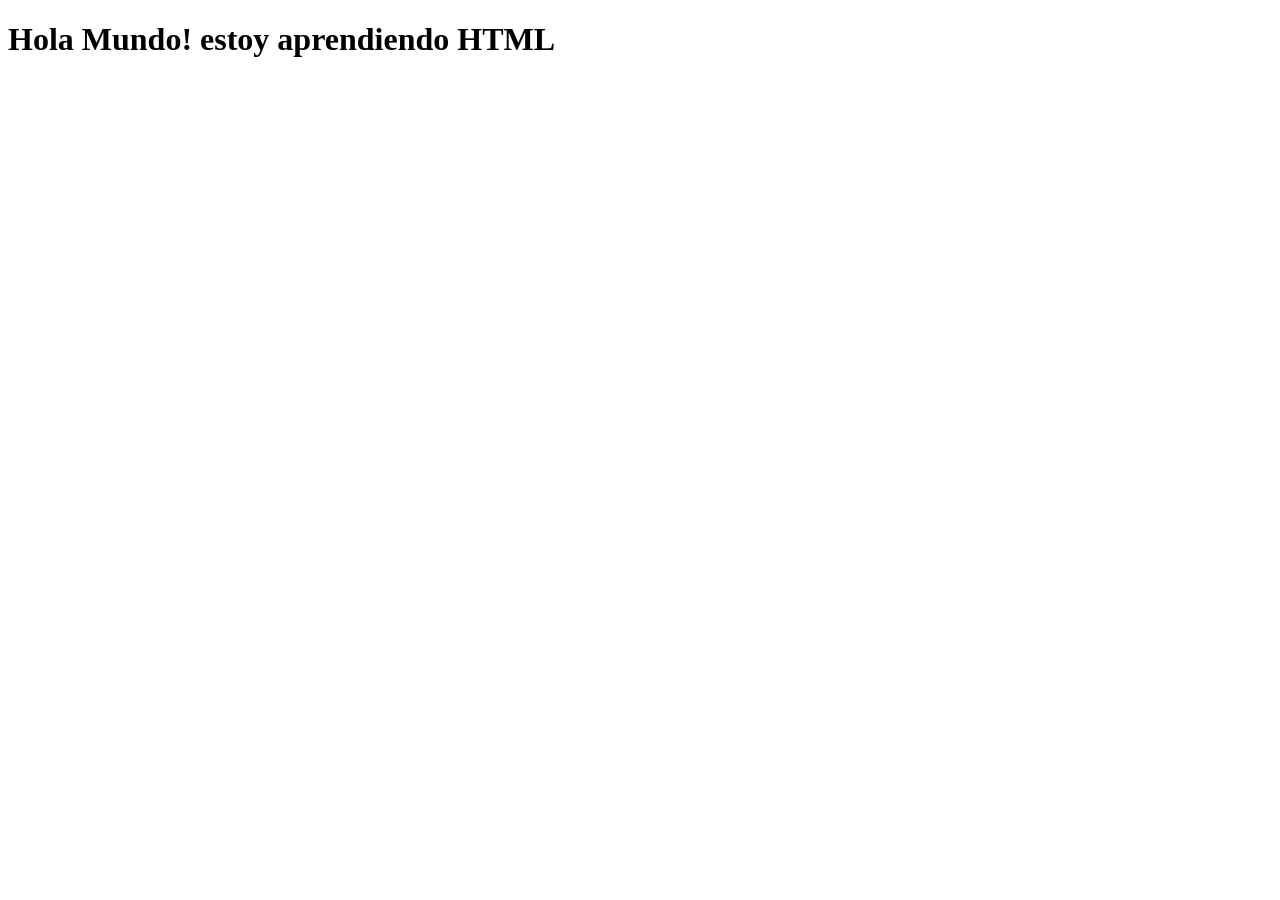
<file: html/01_hola_mundo.html>
<!DOCTYPE html>
<html lang="es">
    <head>
        <title>Mi primer pagina web</title>
        <meta charset="utf-8">
    </head>
    <body>
        <!--nota: h1 nos sirve para coloar un encabezado-->
        <h1>Hola Mundo! estoy aprendiendo HTML</h1> 
    </body>
</html>
</file>
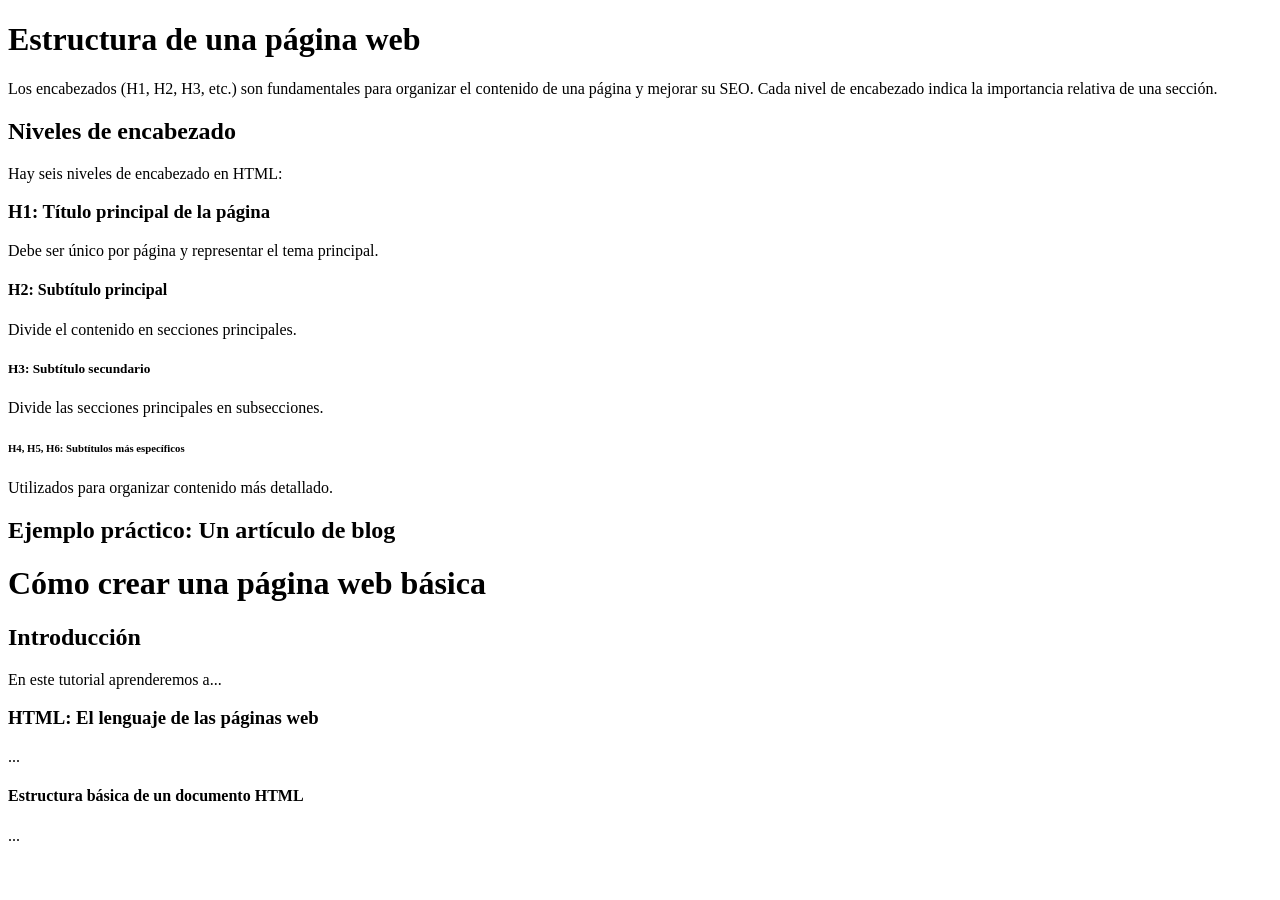
<file: html/02_titulares.html>
<!DOCTYPE html>
<html lang="en">
<head>
    <meta charset="UTF-8">
    <meta name="viewport" content="width=device-width, initial-scale=1.0">
    <title>Titulos en HTML</title>
</head>
<body>
    <h1>Estructura de una página web</h1>
    <p>Los encabezados (H1, H2, H3, etc.) son fundamentales para organizar el contenido de una página y mejorar su SEO. Cada nivel de encabezado indica la importancia relativa de una sección.</p>

    <h2>Niveles de encabezado</h2>
    <p>Hay seis niveles de encabezado en HTML:</p>
    <div>
        <h3>H1: Título principal de la página</h3>
        <p>Debe ser único por página y representar el tema principal.</p>
        <h4>H2: Subtítulo principal</h4>
        <p>Divide el contenido en secciones principales.</p>
        <h5>H3: Subtítulo secundario</h4>
        <p>Divide las secciones principales en subsecciones.</p>
        <h6>H4, H5, H6: Subtítulos más específicos</h6>
        <p>Utilizados para organizar contenido más detallado.</p>
    </div>

    <h2>Ejemplo práctico: Un artículo de blog</h2>
    <h1>Cómo crear una página web básica</h1>
    <h2>Introducción</h2>
    <p>En este tutorial aprenderemos a...</p>
    <h3>HTML: El lenguaje de las páginas web</h3>
    <p>...</p>
    <h4>Estructura básica de un documento HTML</h4>
    <p>...</p>
</body>
</html>
</file>
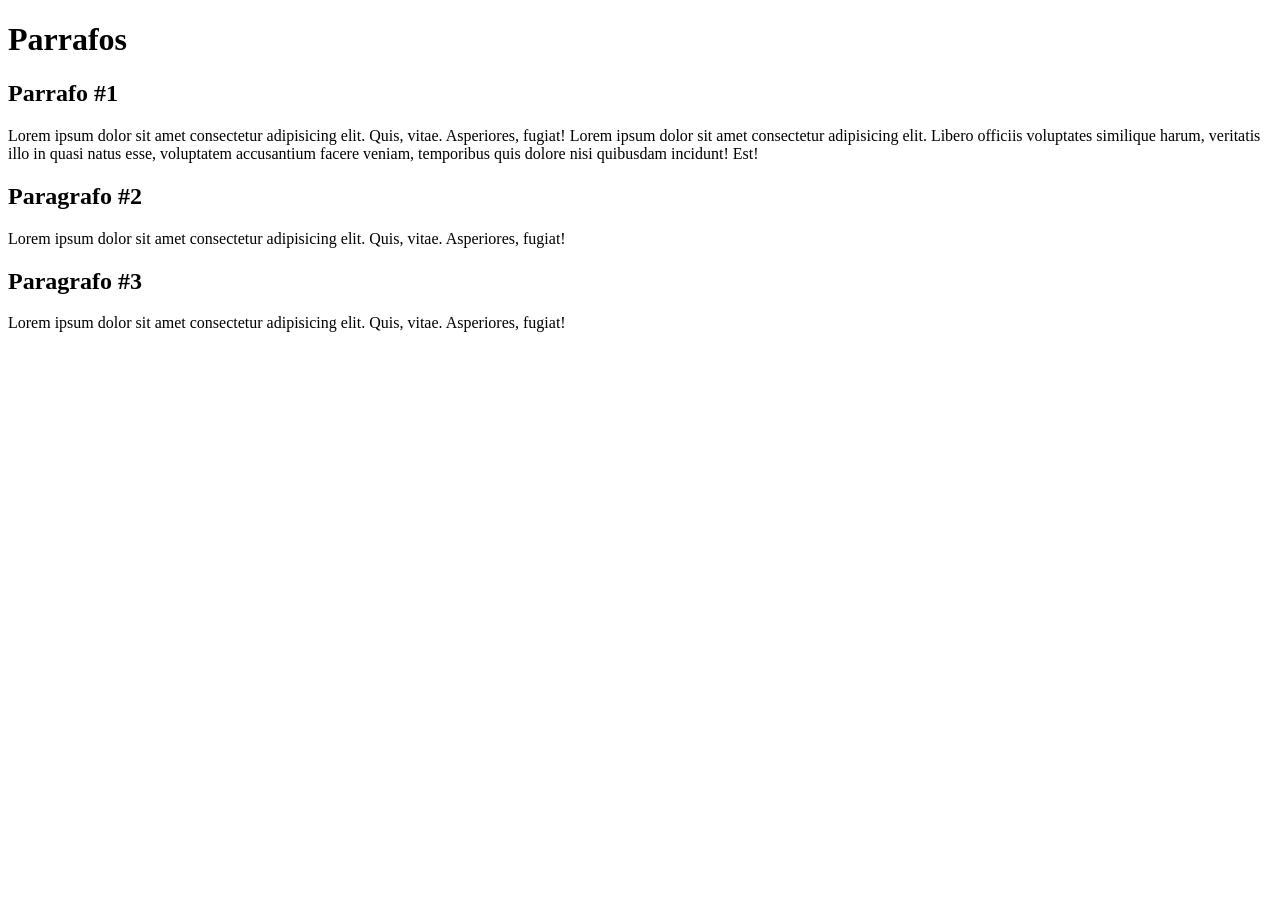
<file: html/03_parrafos.html>
<!DOCTYPE html>
<html lang="en">
<head>
    <meta charset="UTF-8">
    <meta name="viewport" content="width=device-width, initial-scale=1.0">
    <title>Parrafos</title>
</head>
<body>
    <h1>Parrafos</h1>

    <h2>Parrafo #1</h2>
    <p>Lorem ipsum dolor sit amet consectetur adipisicing elit. Quis, vitae. Asperiores, fugiat! Lorem ipsum dolor sit amet consectetur adipisicing elit. Libero officiis voluptates similique harum, veritatis illo in quasi natus esse, voluptatem accusantium facere veniam, temporibus quis dolore nisi quibusdam incidunt! Est!</p>

    <h2>Paragrafo #2</h2>
    <p>Lorem ipsum dolor sit amet consectetur adipisicing elit. Quis, vitae. Asperiores, fugiat!</p>

    <h2>Paragrafo #3</h2>
    <p>Lorem ipsum dolor sit amet consectetur adipisicing elit. Quis, vitae. Asperiores, fugiat!</p>
</body>
</html>
</file>
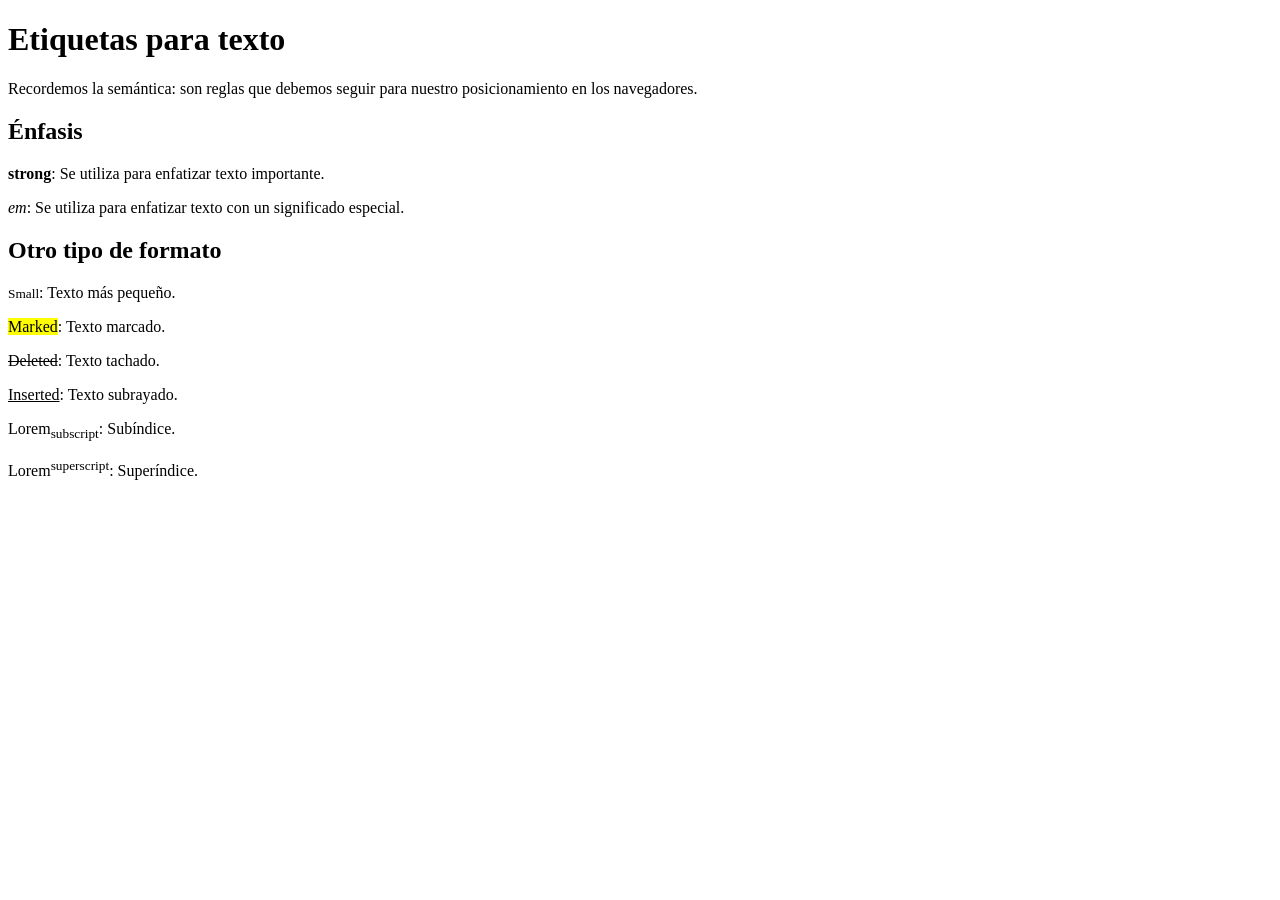
<file: html/04_tags_texto.html>
<!DOCTYPE html>
<html lang="es">
<head>
    <meta charset="UTF-8">
    <meta name="viewport" content="width=device-width, initial-scale=1.0">
    <title>Etiquetas para texto y estructura semántica</title>
</head>
<body>
    <header>
        <h1>Etiquetas para texto</h1>
        <p>Recordemos la semántica: son reglas que debemos seguir para nuestro posicionamiento en los navegadores.</p>
    </header>

    <main>
        <section>
            <h2>Énfasis</h2>
            <p><strong>strong</strong>: Se utiliza para enfatizar texto importante.</p>
            <p><em>em</em>: Se utiliza para enfatizar texto con un significado especial.</p>
        </section>

        <section>
            <h2>Otro tipo de formato</h2>
            <p><small>Small</small>: Texto más pequeño.</p>
            <p><mark>Marked</mark>: Texto marcado.</p>
            <p><del>Deleted</del>: Texto tachado.</p>
            <p><ins>Inserted</ins>: Texto subrayado.</p>
            <p>Lorem<sub>subscript</sub>: Subíndice.</p>
            <p>Lorem<sup>superscript</sup>: Superíndice.</p>
        </section>
    </main>
</body>
</html>
</file>
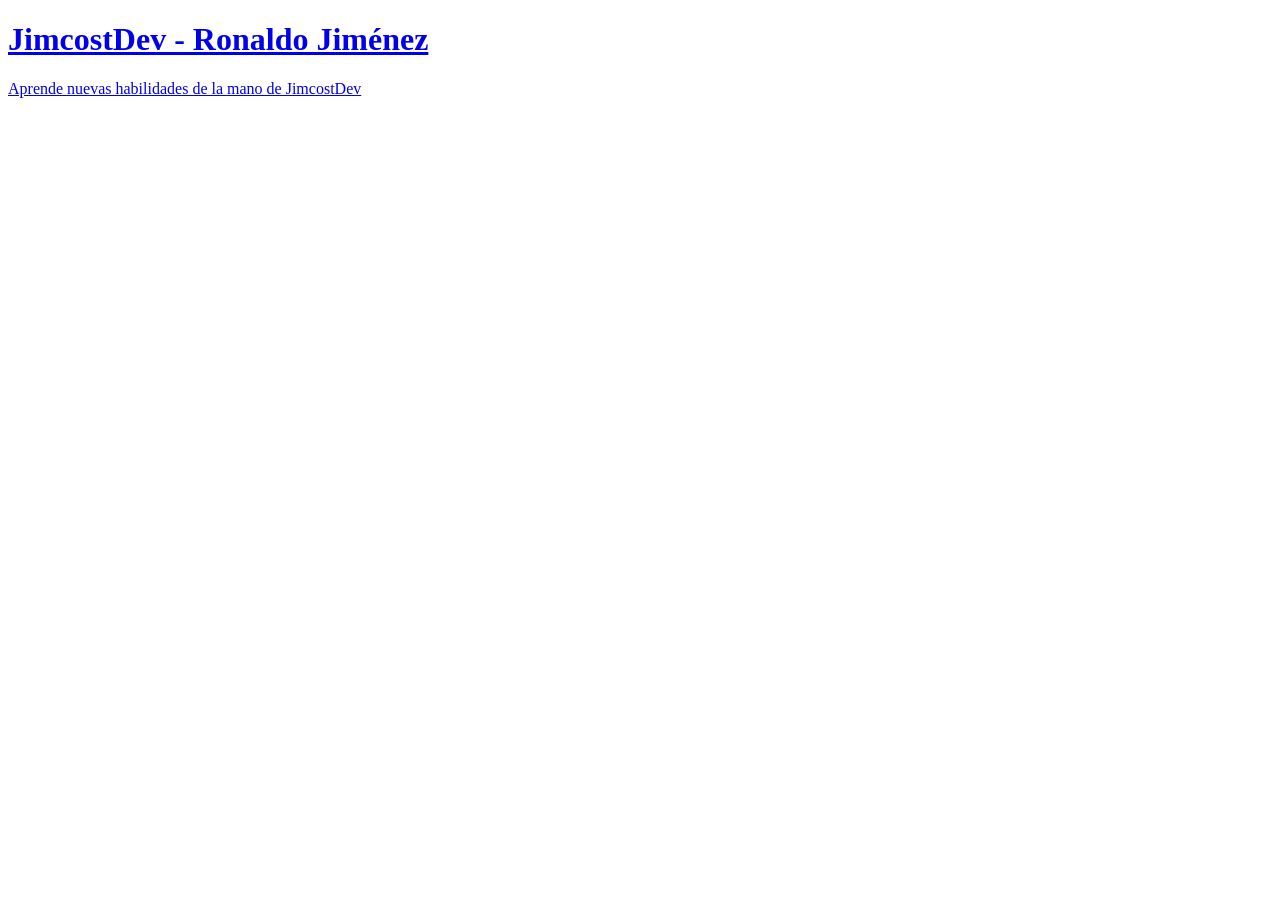
<file: html/05_enlaces.html>
<!DOCTYPE html>
<html lang="es">
<head>
    <meta charset="UTF-8">
    <meta name="viewport" content="width=device-width, initial-scale=1.0">
    <title>Enlaces HTML</title>
</head>
<body>
    <h1><a href="http://www.jimcostdev.com">JimcostDev - Ronaldo Jiménez</a></h1>
    <p><a href="https://www.youtube.com/@jimcostdev" target="_blank">Aprende nuevas habilidades de la mano de JimcostDev</a></p>
</body>
</html>
</file>
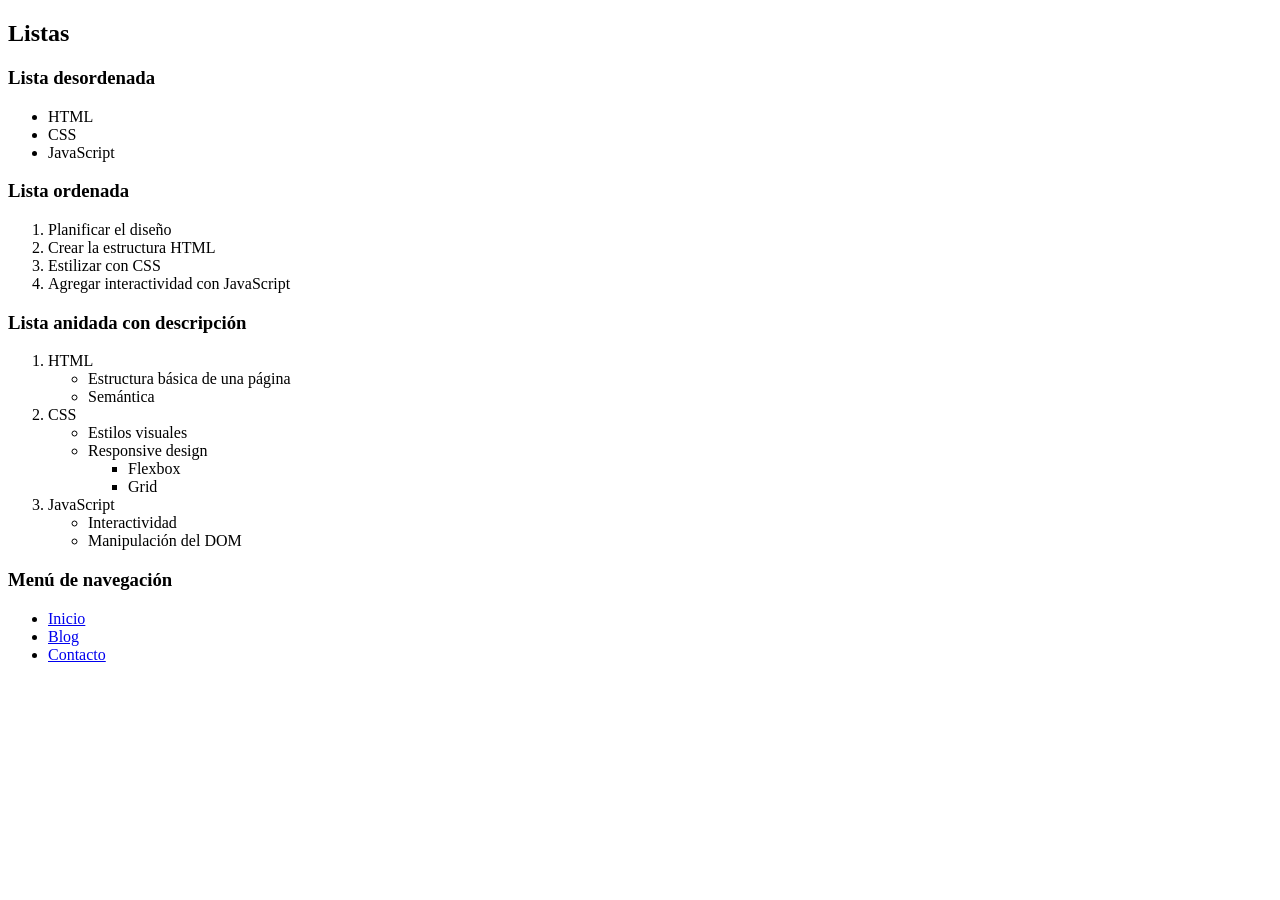
<file: html/06_listas.html>
<!DOCTYPE html>
<html lang="es">
<head>
    <meta charset="UTF-8">
    <meta name="viewport" content="width=device-width, initial-scale=1.0">
    <title>Listas HTML</title>
</head>
<body>
    <h2>Listas</h2>

    <h3>Lista desordenada</h3>
    <ul>
        <li>HTML</li>
        <li>CSS</li>
        <li>JavaScript</li>
    </ul>

    <h3>Lista ordenada</h3>
    <ol>
        <li>Planificar el diseño</li>
        <li>Crear la estructura HTML</li>
        <li>Estilizar con CSS</li>
        <li>Agregar interactividad con JavaScript</li>
    </ol>

    <h3>Lista anidada con descripción</h3>
    <ol>
        <li>HTML
            <ul>
                <li>Estructura básica de una página</li>
                <li>Semántica</li>
            </ul>
        </li>
        <li>CSS
            <ul>
                <li>Estilos visuales</li>
                <li>Responsive design</li>
                <ul>
                    <li>Flexbox</li>
                    <li>Grid</li>
                </ul>
            </ul>
        </li>
        <li>JavaScript
            <ul>
                <li>Interactividad</li>
                <li>Manipulación del DOM</li>
            </ul>
        </li>
    </ol>

    <h3>Menú de navegación</h3>
    <nav>
        <ul>
            <li><a href="#">Inicio</a></li>
            <li><a href="#">Blog</a></li>
            <li><a href="#">Contacto</a></li>
        </ul>
    </nav>
</body>
</html>
</file>
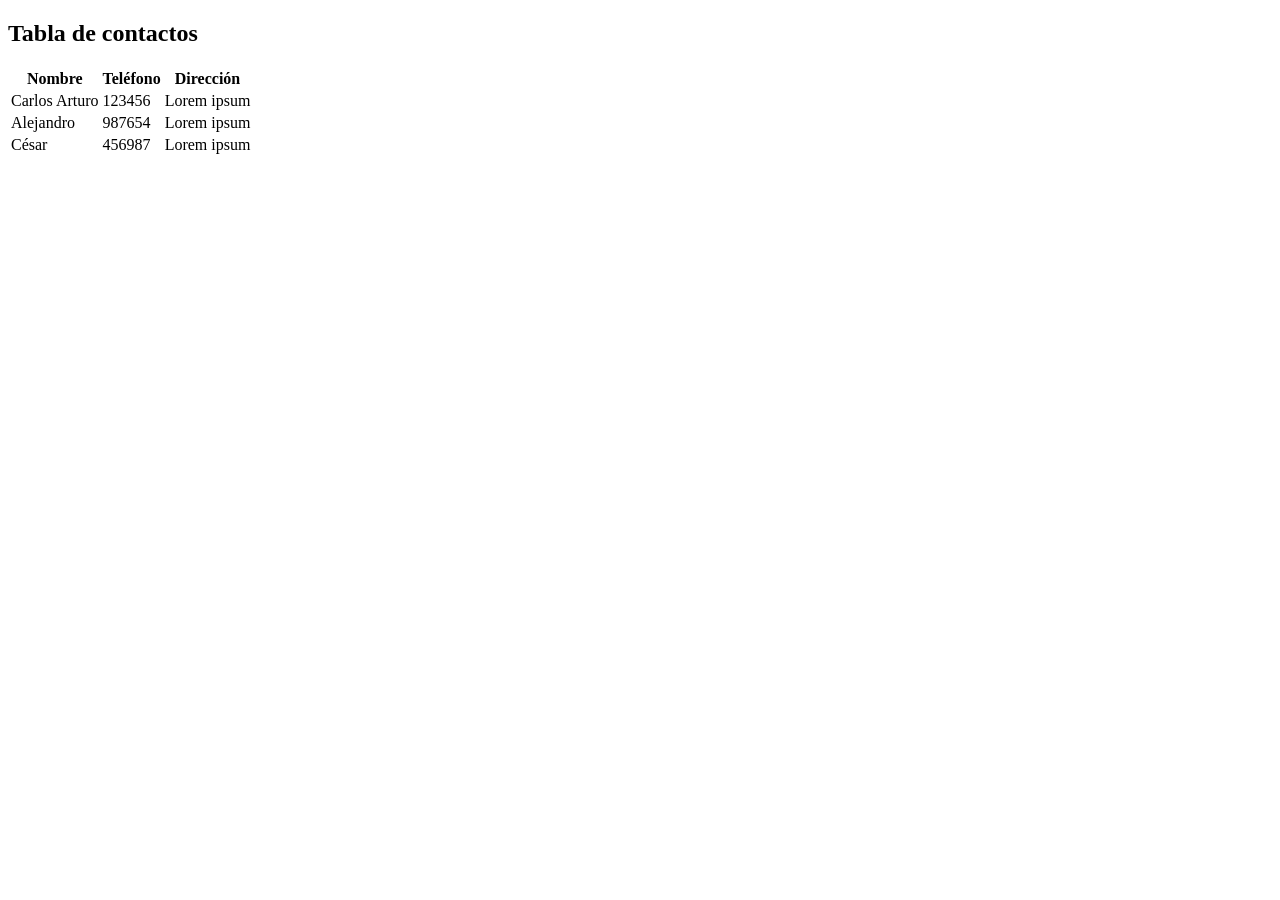
<file: html/08_tablas.html>
<!DOCTYPE html>
<html lang="es">
<head>
    <meta charset="UTF-8">
    <title>Tablas</title>
</head>
<body>
    <h2>Tabla de contactos</h2>
    <!-- tr - table rows / filas -->
	<!-- td - table data / informacion -->
	<!-- th - table heading / encabezado -->
    <!-- thead - table head / encabezado de la tabla -->
    <!-- tbody - table body / cuerpo de la tabla -->
    <table>
        <thead>
            <tr>
                <th>Nombre</th>
                <th>Teléfono</th>
                <th>Dirección</th>
            </tr>
        </thead>
        <tbody>
            <tr>
                <td>Carlos Arturo</td>
                <td>123456</td>
                <td>Lorem ipsum</td>
            </tr>
            <tr>
                <td>Alejandro</td>
                <td>987654</td>
                <td>Lorem ipsum</td>
            </tr>
            <tr>
                <td>César</td>
                <td>456987</td>
                <td>Lorem ipsum</td>
            </tr>
        </tbody>
    </table>
</body>
</html>
</file>
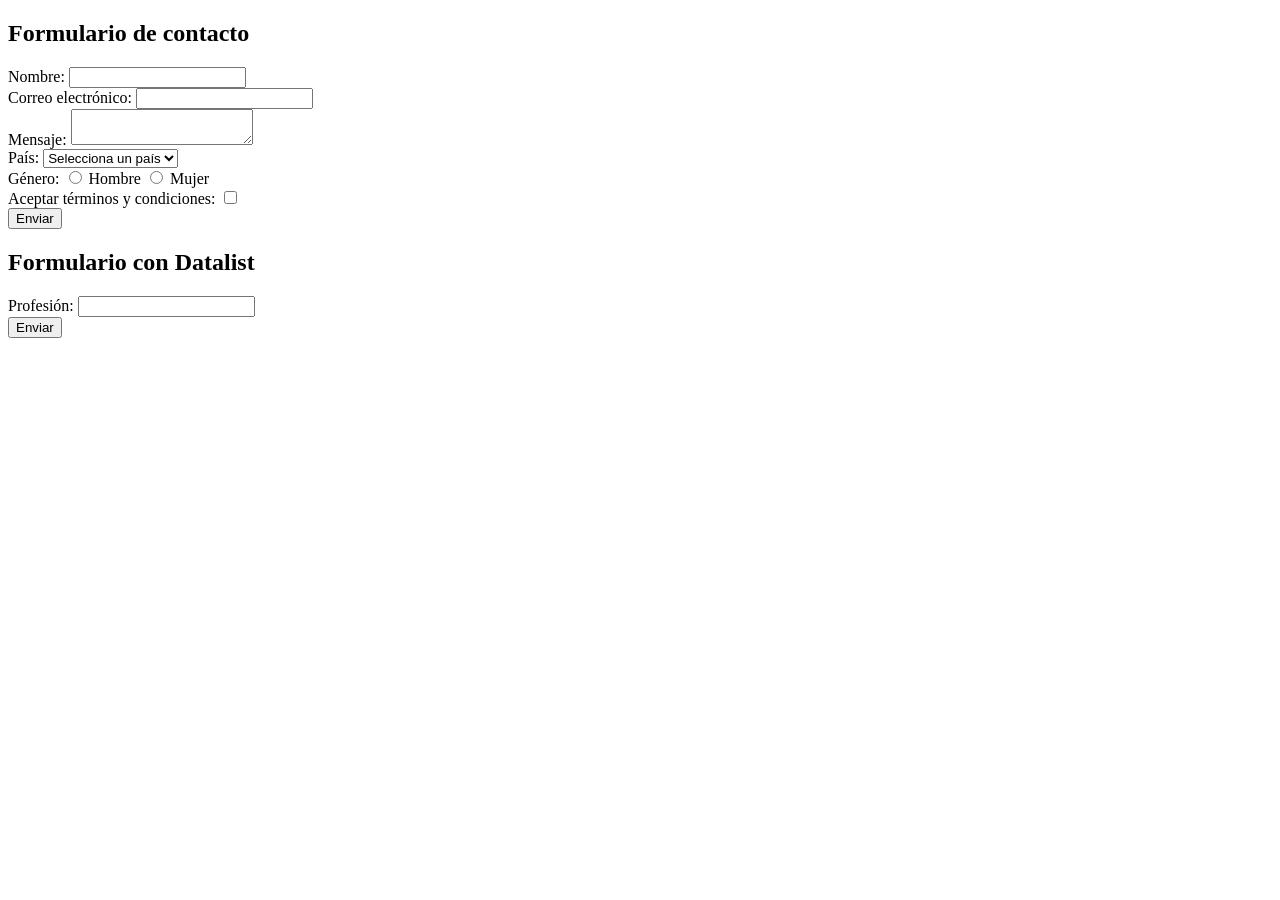
<file: html/09_formularios.html>
<!DOCTYPE html>
<html lang="es">
<head>
    <meta charset="UTF-8">
    <title>Formularios</title>
</head>
<body>
    <h2>Formulario de contacto</h2>
    <form action="" method="post">
        <label for="nombre">Nombre:</label>
        <input type="text" id="nombre" name="nombre" required maxlength="10">
        <br>

        <label for="correo">Correo electrónico:</label>
        <input type="email" id="correo" name="correo" required>
        <br>

        <label for="mensaje">Mensaje:</label>
        <textarea id="mensaje" name="mensaje" required></textarea>
        <br>

        <label for="pais">País:</label>
        <select id="pais" name="pais" required>
            <option value="">Selecciona un país</option>
            <option value="mexico">México</option>
            <option value="espana">España</option>
            <option value="argentina">Argentina</option>
            <option value="peru">Perú</option>
            <option value="colombia">Colombia</option>
        </select>
        <br>

        <label for="genero">Género:</label>
        <input type="radio" id="hombre" name="genero" value="hombre" required>
        <label for="hombre">Hombre</label>
        <input type="radio" id="mujer" name="genero" value="mujer" required>
        <label for="mujer">Mujer</label>
        <br>

        <label for="terminos">Aceptar términos y condiciones:</label>
        <input type="checkbox" id="terminos" name="terminos"  required>
        <br>

        <input type="submit" value="Enviar">
    </form>

    <!-- otro ejemplo con datalist -->
    <h2>Formulario con Datalist</h2> <!-- datalist sirve para  -->
    <form action="" method="post">
        <label for="profesion">Profesión:</label>
        <input type="text" id="profesion" name="profesion" list="profesiones">
        <datalist id="profesiones">
            <option value="Desarrollador">Desarrollador</option>
            <option value="Diseñador">Diseñador</option>
            <option value="Escritor">Escritor</option>
            <option value="Profesor">Profesor</option>
            <option value="Médico">Médico</option>
        </datalist>
        <br>

        <input type="submit" value="Enviar">
    </form>
</body>
</html>
</file>
